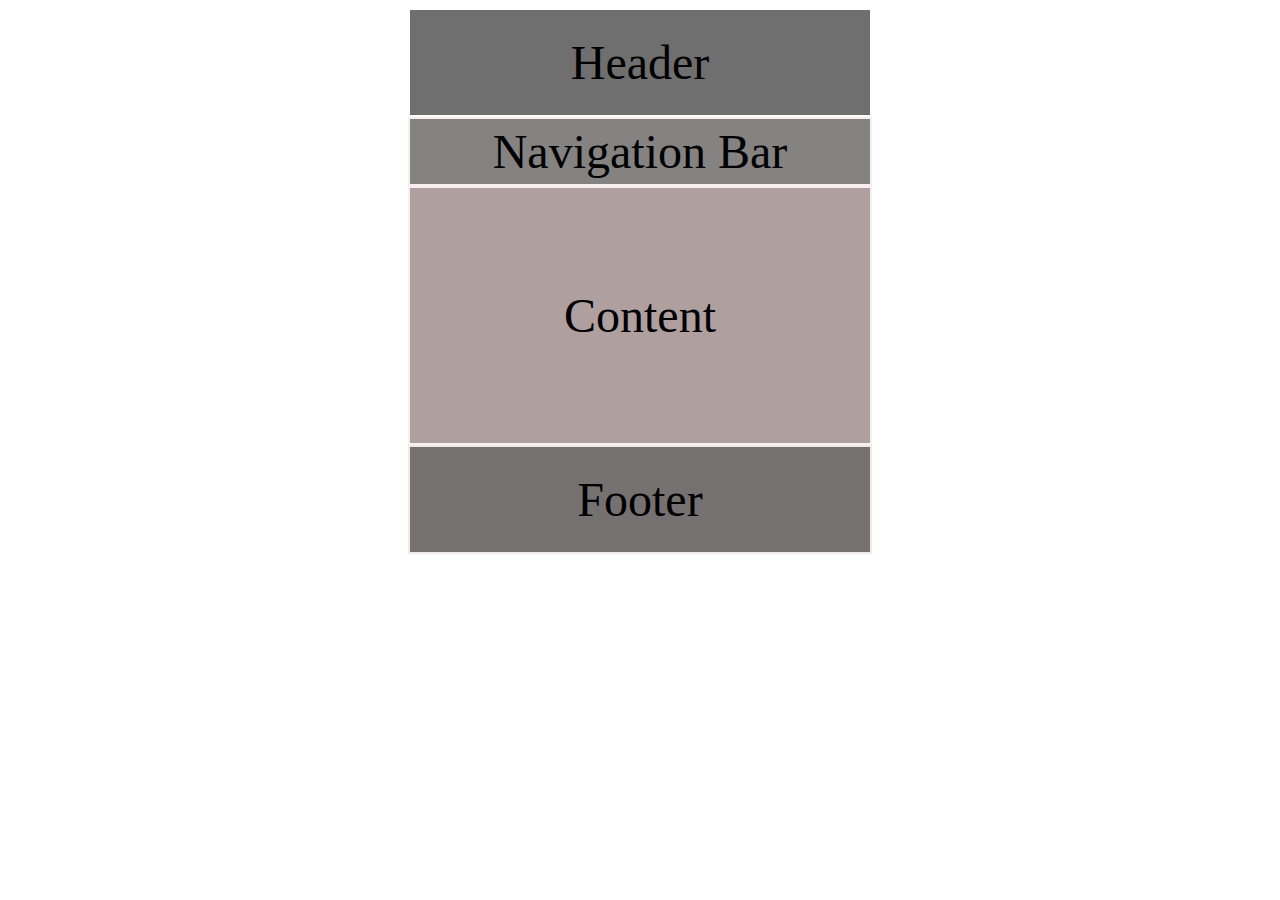
<file: task1/index.html>
<!DOCTYPE html>
<htmllang="en">
  <head>
    <title>LAYOUT</title>
    <style>
      header {
        background-color: rgb(112, 111, 111);
        text-align: center;
        border: 2px solid white;
        padding: 25px;
        font-size: 300%;
        margin-right: 400px;
        margin-left: 400px;
      }
      nav {
        background-color: rgb(133, 130, 130);
        text-align: center;
        border: 2px solid rgb(247, 239, 239);
        padding: 5px;
        font-size: 300%;
        margin-right: 400px;
        margin-left: 400px;
      }
      .abi {
        background-color: rgb(175, 159, 159);
        text-align: center;
        border: 2px solid rgb(248, 240, 240);
        padding: 100px;
        font-size: 300%;
        margin-right: 400px;
        margin-left: 400px;
      }
      footer {
        background-color: rgb(117, 113, 113);
        text-align: center;
        border: 2px solid rgb(241, 234, 234);
        padding: 25px;
        font-size: 300%;
        margin-right: 400px;
        margin-left: 400px;
      }
    </style>
  </head>
  <body>
    <div>
    <header>Header</header>
    <nav>Navigation Bar</nav>
    <div class="abi">Content</div>
    <footer>Footer</footer>
    </div>
  </body>
</html>
</file>
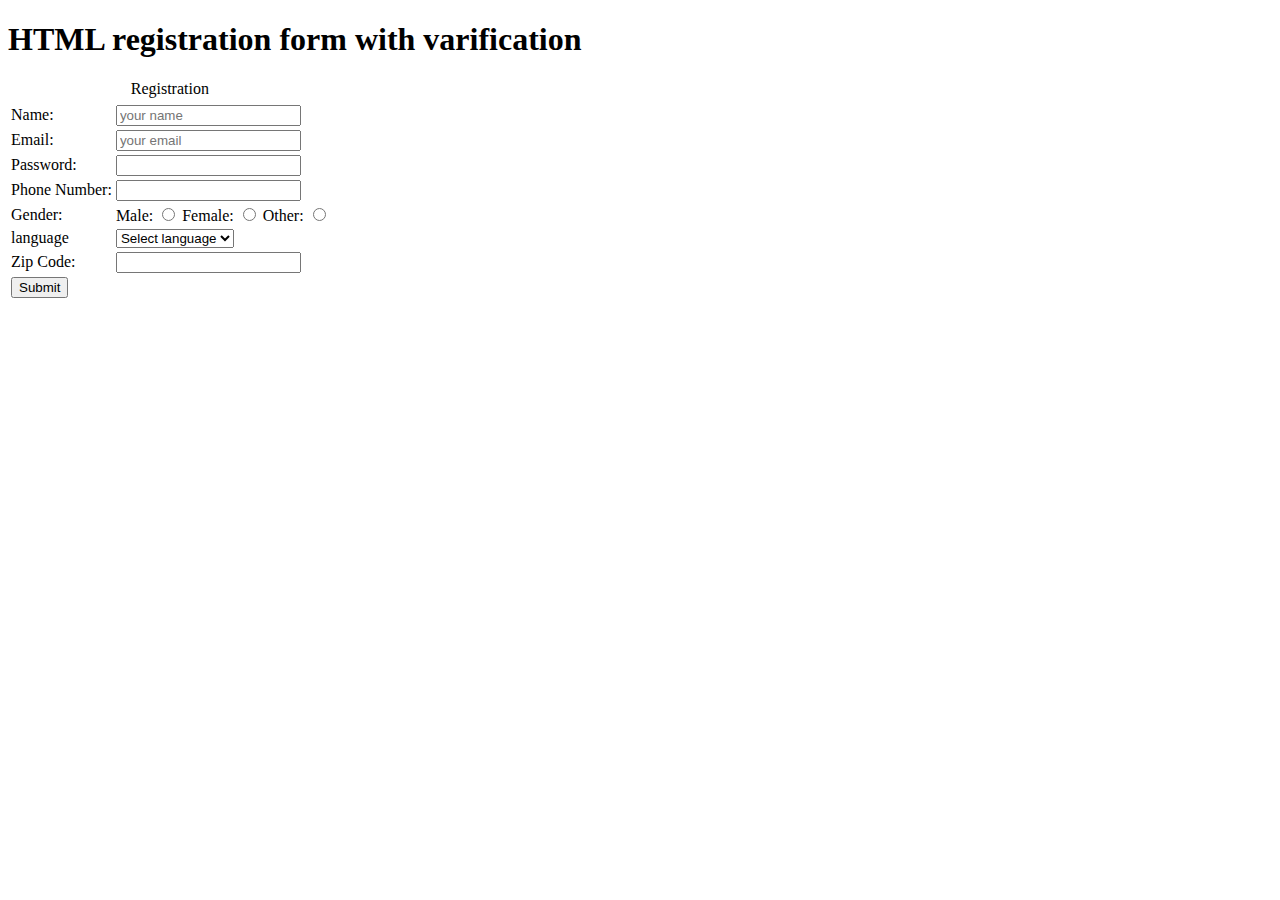
<file: task3/index.html>
<!DOCTYPE html>
<htmllang="en">
<head>
    <title>forms</title>
</head>
<body>
   <div class="container">
  <h1>HTML registration form with varification</h1>
  <form name="registration" class="registartion-form" onsubmit="return formValidation()">
    <table> <caption>Registration</caption>
        <th>
      <tr>
        <td><label for="name">Name:</label></td>
        <td><input type="text" name="name" id="name" placeholder="your name"></td>
      </tr>
      <tr>
        <td><label for="email">Email:</label></td>
        <td><input type="text" name="email" id="email" placeholder="your email"></td>
      </tr>
      <tr>
        <td><label for="password">Password:</label></td>
        <td><input type="password" name="password" id="password"></td>
      </tr>
      <tr>
        <td><label for="phoneNumber">Phone Number:</label></td>
        <td><input type="number" name="phoneNumber" id="phoneNumber"></td>
      </tr>
      <tr>
        <td><label for="gender">Gender:</label></td>
        <td>Male: <input type="radio" name="gender" value="male">
          Female: <input type="radio" name="gender" value="female">
          Other: <input type="radio" name="gender" value="other"></td>
      </tr>
      <tr>
        <td><label for="language">language</label></td>
        <td>
          <select name="language" id="language">
            <option value="">Select language</option>
            <option value="English">English</option>
            <option value="Tamil">Tamil</option>
            <option value="Hindi">Hindi</option>
            <option value="Arabic">Arabic</option>
            <option value="French">French</option>
          </select>
        </td>
      </tr>
      <tr>
        <td><label for="zipcode">Zip Code:</label></td>
        <td><input type="number" name="zipcode" id="zipcode"></td>
      </tr>
      <tr>
        <td colspan="2"><input type="submit" class="submit" value="Submit" /></td>
      </tr>
        </th>
    </table>
  </form>
</div>  
    
</body>
</html>
</file>
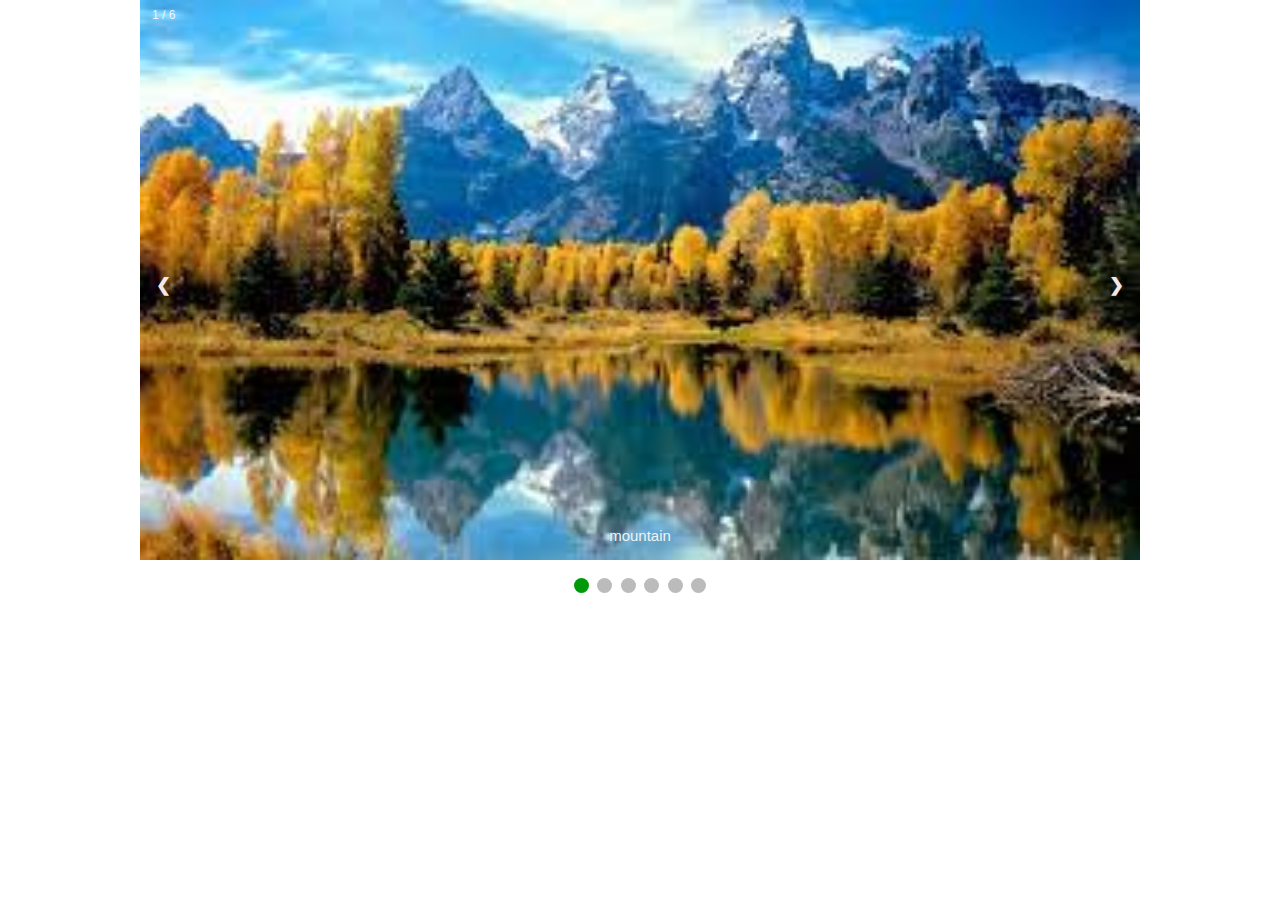
<file: task5/index.html>
<!DOCTYPE html>
<htmllang="en">
<head>
<title>abilesh</title>
<link rel="stylesheet" href="./style.css">
</head>
<body>

<div class="slideshow-container">

<div class="mySlides fade">
  <div class="numbertext">1 / 6</div>
  <img src="./images/mountain.jpeg" style="width:100%">
  <div class="text">mountain</div>
</div>

<div class="mySlides fade">
  <div class="numbertext">2 / 6</div>
  <img src="./images/river.jpeg" style="width:100%">
  <div class="text">river</div>
</div>

<div class="mySlides fade">
  <div class="numbertext">3 / 6</div>
  <img src="./images/road.jpeg" style="width:100%">
  <div class="text">road</div>
</div>

<div class="mySlides fade">
    <div class="numbertext">4 / 6</div>
    <img src="./images/sky.jpeg" style="width:100%">
    <div class="text">sky</div>
  </div>

  <div class="mySlides fade">
    <div class="numbertext">5 / 6</div>
    <img src="./images/stone.jpeg" style="width:100%">
    <div class="text">stone</div>
  </div>

  <div class="mySlides fade">
    <div class="numbertext">6 / 6</div>
    <img src="./images/tree.jpeg" style="width:100%">
    <div class="text">tree</div>
  </div>

<a class="prev" onclick="plusSlides(-1)">&#10094;</a>
<a class="next" onclick="plusSlides(1)">&#10095;</a>

</div>
<br>

<div style="text-align:center">
  <span class="dot" onclick="currentSlide(1)"></span> 
  <span class="dot" onclick="currentSlide(2)"></span> 
  <span class="dot" onclick="currentSlide(3)"></span> 
  <span class="dot" onclick="currentSlide(4)"></span> 
  <span class="dot" onclick="currentSlide(5)"></span> 
  <span class="dot" onclick="currentSlide(6)"></span> 
</div>
<script src="./script.js"></script>
</body>
</html>
</file>
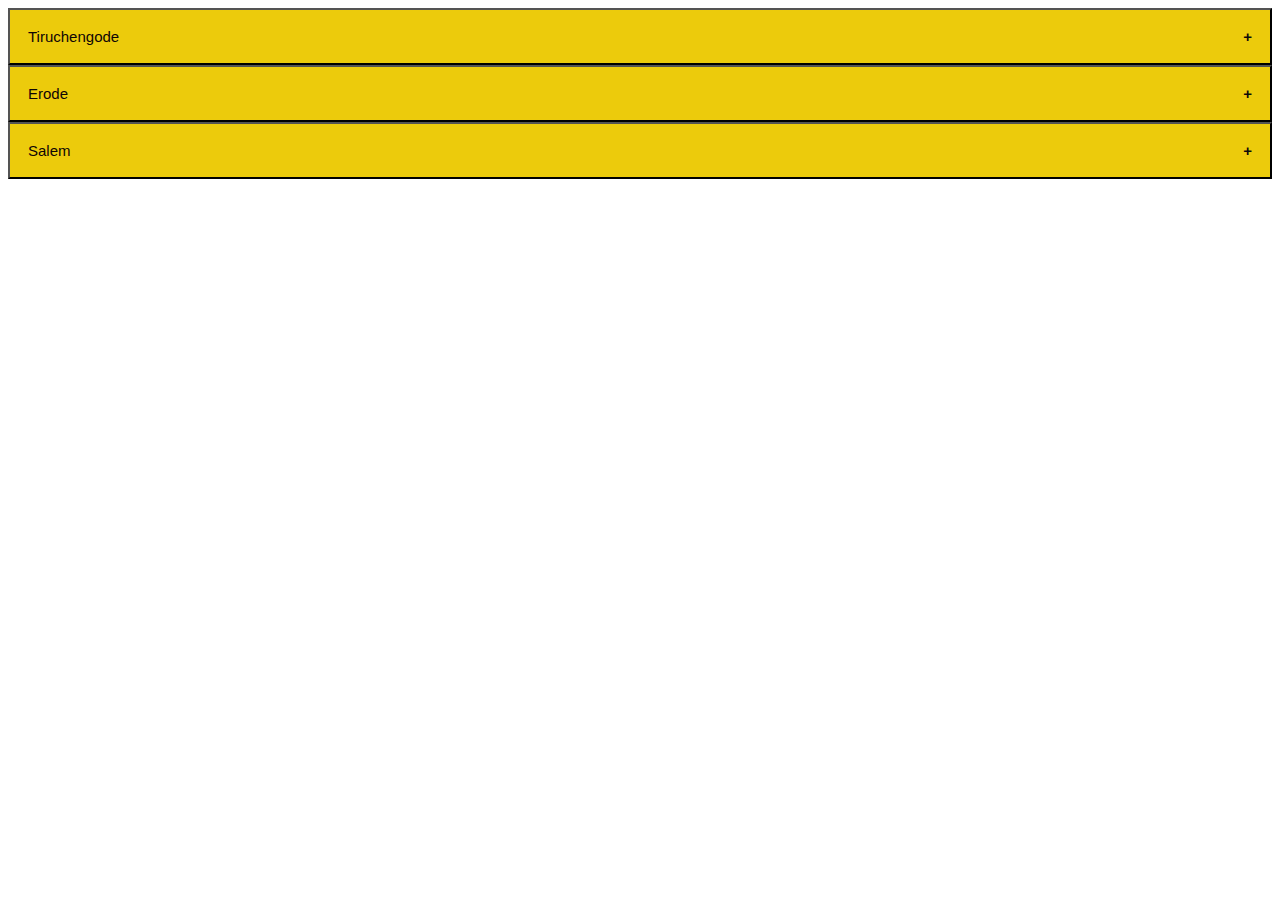
<file: task6/index.html>
<!DOCTYPE html>
<htmllang="en">
<head>
<link rel="stylesheet" href="./style.css">
</head>
<body>
<button class="collapsible">Tiruchengode</button>
<div class="content">
    <p>The word "Thiruchengodu" means beautiful, steeped hill in Tamil Language.
    Thiruchengodu is famous for its reference in 'Kandhar Anuboothi' sung by Arunagirinathar for Lord Murugan -as "Nagasala velava nalu kavi".
    Tiruchengodu is famous for its hill and the temple on the top.
    Ancient and historical Thiruchengodu is crowned with Mummurthies named Arthanareeshwarar, Chengodu Velan and Athikesava Perumal.</p>
</div>
<button class="collapsible">Erode</button>
<div class="content">
    <p>
        Thindal Murugan Temple
        Thindal Murugan Temple, situated 6 km (3.7 mi) from the city is the most prominent temple in the city. Periya Mariamman Temple, Natadreeswarar Temple, the hillock temple of the Kaveri river, Sangameswarar Temple are prominent religious destinations in the city. While the city is built around a demolished fort, a temple for Arudra Kabaleeswar (Shiva) praising the Saiva and one for Kasthuri Ranganatha Perumal (Vishnu) praising the Vaishnava aspects of Hinduism exists. </p>
</div>
<button class="collapsible">Salem</button>
<div class="content">
 <p>Salem is a city on the Thirumanimuthar River, in the south Indian state of Tamil Nadu. The centuries-old Sugavaneswarar Temple, dedicated to the Hindu deity Shiva, features colorful gopurams (towers) and gardens. Nearby, colonial-era Christ Church is an Indo-Saracenic landmark consecrated in 1875. Jamiya Masjid is a mosque believed to have been built by Tipu Sultan, the 18th-century ruler of the Kingdom of Mysore</p>
</div>

<script src="./script.js"></script>

</body>
</html>
</file>
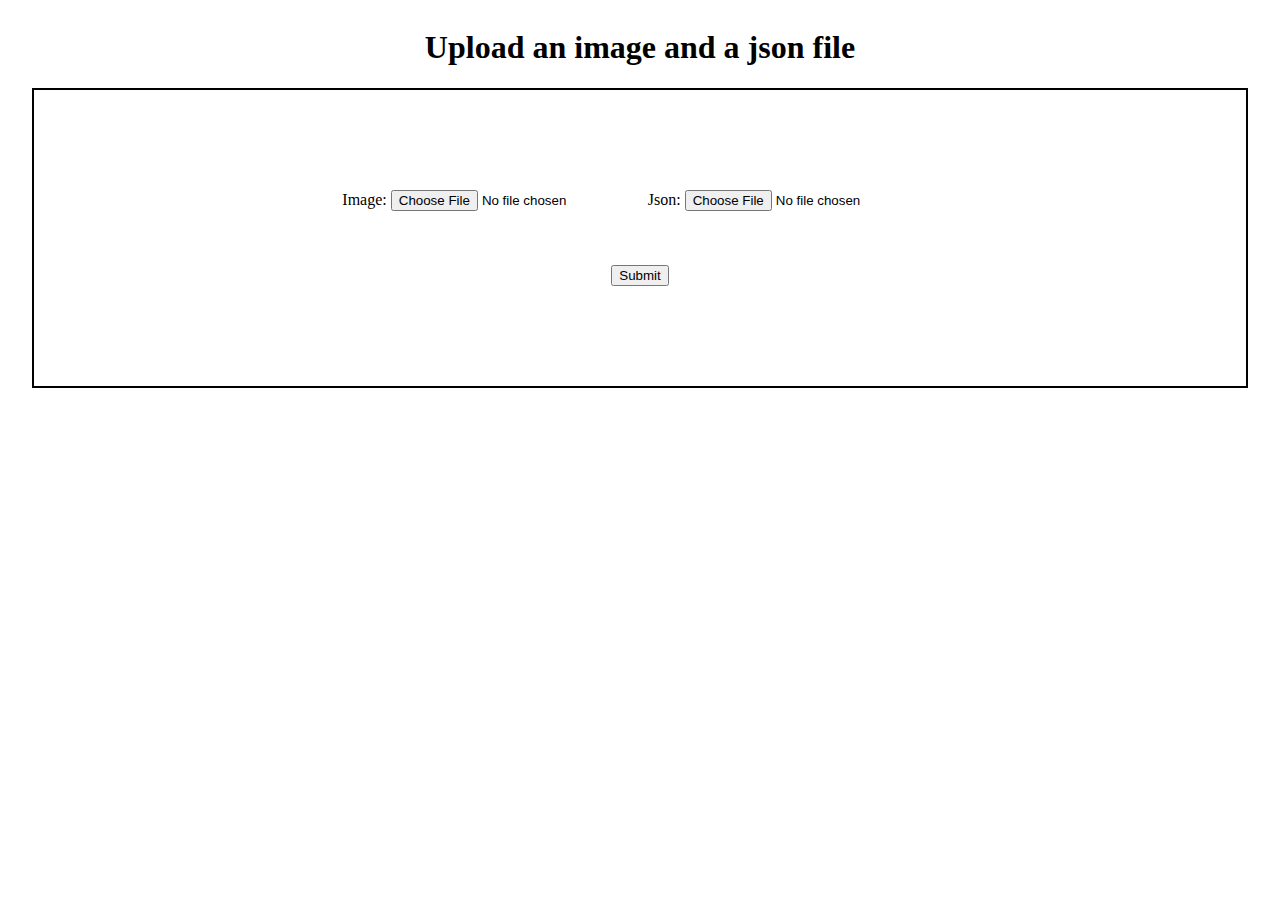
<file: task8/uploading and display/index.html>
<!DOCTYPE html>
<html lang="en">
<head>
    <meta charset="UTF-8">
    <meta name="viewport" content="width=device-width, initial-scale=1.0">
    <title>Uploading files and display</title>
    <link rel="stylesheet" href="style.css">
    <script defer src="script.js"></script>
</head>
<body>
    <h1>Upload an image and a json file</h1>
    <div class="upload">
        <form method="get" action="display.html">
            <label for="image">Image: </label>
            <input type="file" id="image" name="image" accept="image/*" required>
            <label for="json">Json: </label>
            <input type="file" id="json" name="json" accept=".json" required><br><br><br><br>
            <button type="submit" onclick="saveLocalStorage()">Submit</button>
        </form>
    </div>
</body>
</html>
</file>
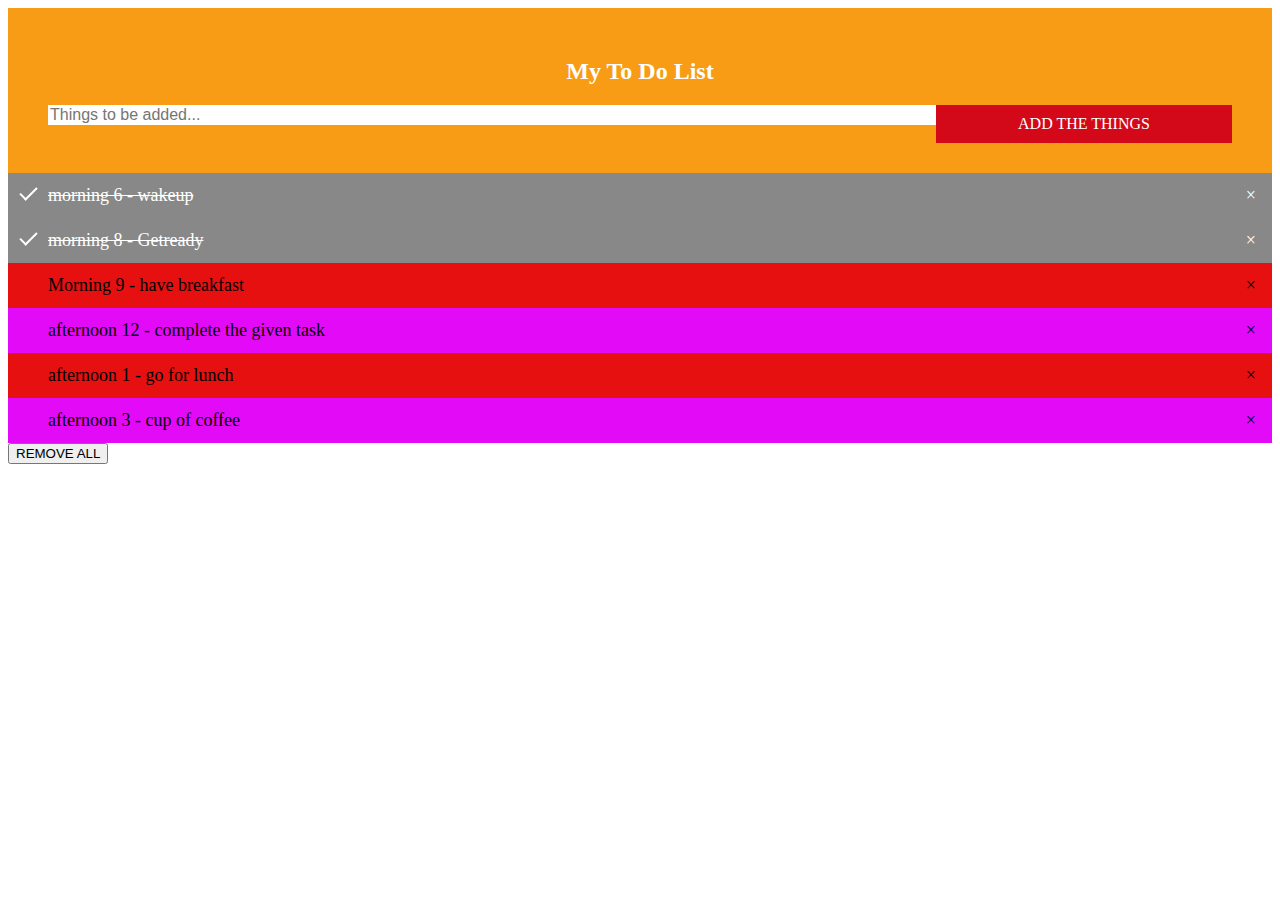
<file: task9/My To Do Task/index.html>
<!DOCTYPE html>
<html lang="en">
<head>
    <meta charset="UTF-8">
    <meta http-equiv="X-UA-Compatible" content="IE=edge">
    <meta name="viewport" content="width=device-width, initial-scale=1.0">
    <title> Title Document</title>
    <link rel ="stylesheet" href="./style.css">
</head>
<body>
    <div id="myDIV" class="header">
        <h2>My To Do List</h2>
        <input type="text" id="myInput" placeholder="Things to be added...">
        <span onclick="newElement()" class="addBtn">ADD THE THINGS</span>
      </div>
      
      <ul id="myUL">
        <li class="checked">morning 6 - wakeup </li>
        <li class="checked">morning 8 - Getready </li>
        <li>Morning 9 - have breakfast</li>
        <li>afternoon 12 - complete the given task</li>
        <li>afternoon 1 - go for lunch</li>
        <li>afternoon 3 - cup of coffee</li>
      </ul>
      <button onclick="del()">REMOVE ALL</button>

    <script src ="script.js"></script>
</body>
</html>
</file>
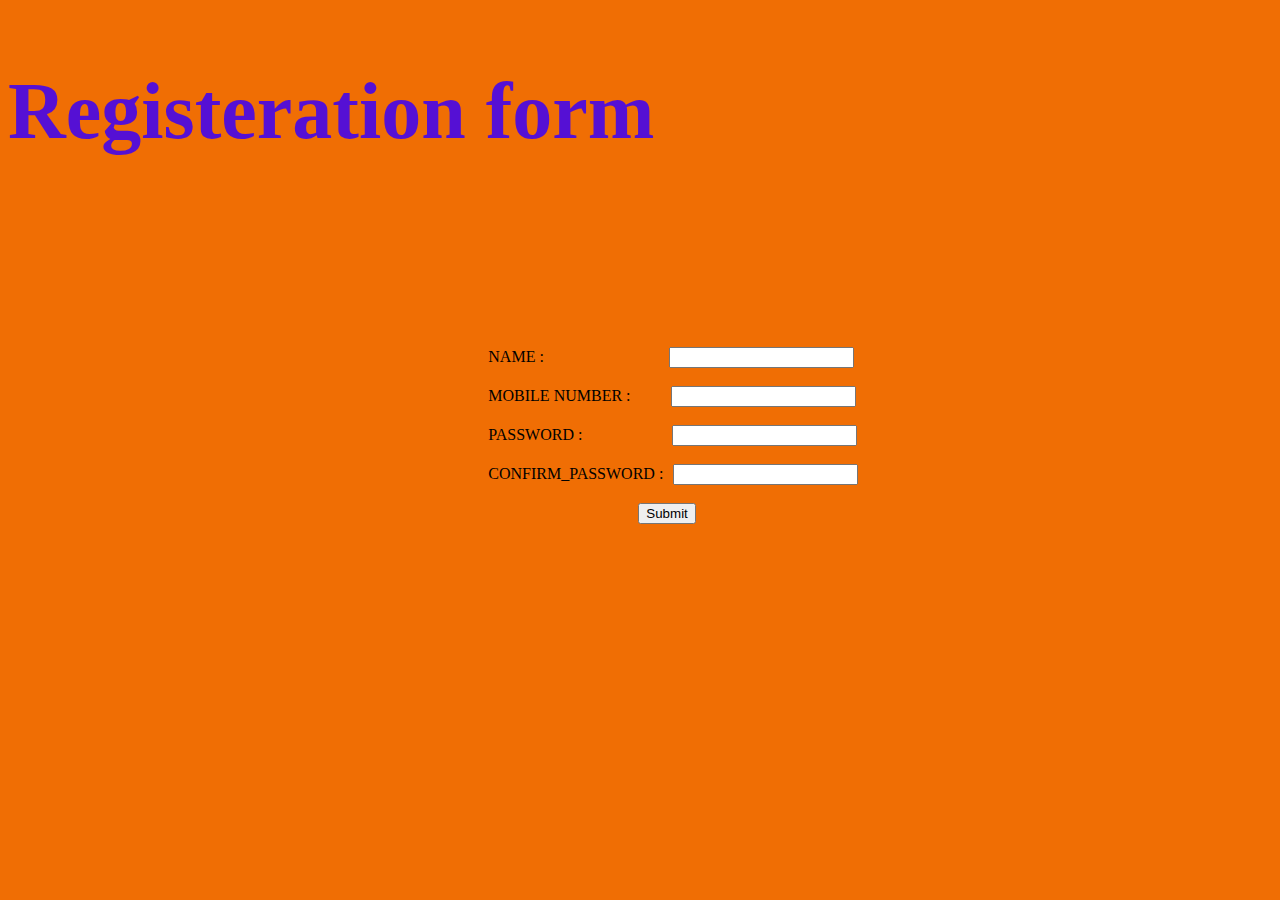
<file: task9/My To Do Task/index1.html>
<!DOCTYPE html>
<html lang="en">
  <head>
    <meta charset="UTF-8" />
    <meta http-equiv="X-UA-Compatible" content="IE=edge" />
    <meta name="viewport" content="width=device-width, initial-scale=1.0" />
    <title>Register Page</title>
    <style>
      body {
        background-color: rgb(240, 110, 4);
      }
      .myform {
        margin-top: 15%;
        margin-left: 38%;
      }
      .reg {
        color: rgb(85, 16, 212);
        font-size: 80px;
      }
    </style>
  </head>
  <body>
    <h2 class="reg">Registeration form</h2>
    <form
      method="post"
      action="login.html"
      onsubmit="return myFunction()"
      class="myform"
    >
      NAME :<input
        type="text"
        id="name"
        style="margin-left: 125px"
        required
      /><br /><br />

      MOBILE NUMBER :<input
        type="number"
        id="mobile"
        style="margin-left: 40px"
        required
      /><br /><br />

      PASSWORD :<input
        type="password"
        id="pwd"
        style="margin-left: 90px"
        required
      /><br /><br />

      CONFIRM_PASSWORD :<input
        type="password"
        id="cnfpwd"
        style="margin-left: 10px"
        required
      /><br /><br />

      <input type="submit" style="margin-left: 150px" />
    </form>
  </body>
</html>
<script>
  function myFunction() {
    var pwd = document.getElementById('pwd').value
    var cnfpwd = document.getElementById('cnfpwd').value
    if (pwd == cnfpwd) {
      alert('account created successfully')
      var name = document.getElementById('name').value
      var mobile = document.getElementById('mobile').value
      var password = document.getElementById('pwd').value
      let data = {
        name: name,
        mobile: mobile,
        password: password,
      }
      localStorage.setItem('data', JSON.stringify(data))
    } else {
      alert('password and confirm password mismatch!!!')
      return false
    }
  }
</script>
</file>
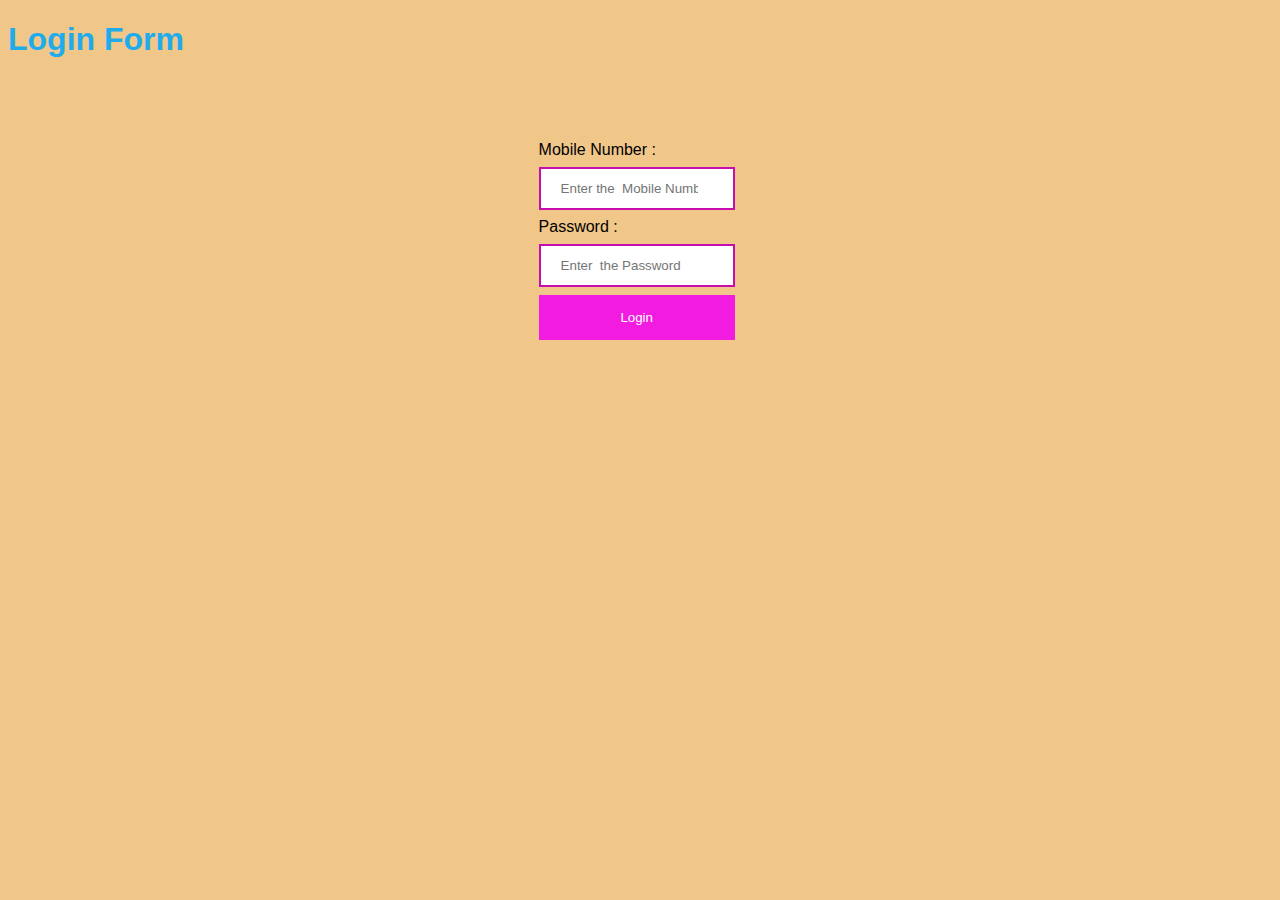
<file: task9/My To Do Task/login.html>
<!DOCTYPE html> 
<html lang="en"> 
<head>
<meta name="viewport" content="width=device-width, initial-scale=1">
<title> Login Page </title>
<style> 
Body {
    font-family: Calibri, Helvetica, sans-serif;
    background-color: rgb(240, 199, 137);
}
button { 
        background-color: #f11ce0; 
        width: 50%;
        color:WHITE; 
        padding: 15px; 
        border: none; 
        cursor: pointer; 
        } 
input[type=number], input[type=password] { 
        width: 50%; 
        margin: 8px 0;
        padding: 12px 20px; 
        display: inline-block; 
        border: 2px solid rgb(199, 13, 174); 
        box-sizing: border-box; 
    }
button:hover { 
        opacity: 0.7; 
    } 
.cancelbtn { 
        width: auto; 
        padding: 10px 18px;
        margin: 10px 5px;
    } 
.container { 
        padding: 25px; 
        display: flex;
        flex-direction: column;
        margin-left: 40%; 
        margin-right:25%;
    } 
.log{
    color: rgb(32, 172, 236);
}
</style> 
</head>  
<body>  
     <h1 class="log">Login Form </h1><br><br>
    <form action="index.html" method="post" onsubmit="return myfunction()">
        <div class="container"> 
            <label>Mobile Number : </label> 
            <input type="number" placeholder="Enter the  Mobile Number" name="mobile" id="mobile" required>
            <label>Password : </label> 
            <input type="password" placeholder="Enter  the Password" name="password" id="password" required>
            <button type="submit">Login</button> <BR>
        </div> 
    </form>   
</body>   
</html>
<script>
function myfunction()
{
let newObject = localStorage.getItem("data");
var obj=JSON.parse(newObject); 
var mobile=document.getElementById("mobile").value;
var password=document.getElementById("password").value;
if(mobile == obj.mobile && password==obj.password)
{}
else
{
    alert("enter the correct username or password");
    return false;
}
}
</script>
</file>
<file: task5/style.css>
* {box-sizing: border-box}
body {font-family: Verdana, sans-serif; margin:0}
.mySlides {display: none}
img {vertical-align: middle;}


.slideshow-container {
  max-width: 1000px;
  position: relative;
  margin: auto;
}


.prev, .next {
  cursor: pointer;
  position: absolute;
  top: 50%;
  width: auto;
  padding: 16px;
  margin-top: -22px;
  color: rgb(245, 231, 231);
  font-weight: bold;
  font-size: 18px;
  transition: 0.6s ease;
  border-radius: 0 3px 3px 0;
  user-select: none;
}


.next {
  right: 0;
  border-radius: 3px 0 0 3px;
}


.prev:hover, .next:hover {
  background-color: rgba(0, 0, 0, 0.8);
}


.text {
  color: #f2f2f2;
  font-size: 15px;
  padding: 8px 12px;
  position: absolute;
  bottom: 8px;
  width: 100%;
  text-align: center;
}


.numbertext {
  color: #f2f2f2;
  font-size: 12px;
  padding: 8px 12px;
  position: absolute;
  top: 0;
}


.dot {
  cursor: pointer;
  height: 15px;
  width: 15px;
  margin: 0 2px;
  background-color: #bbb;
  border-radius: 50%;
  display: inline-block;
  transition: background-color 0.6s ease;
}

.active, .dot:hover {
  background-color: #009909;
}


.fade {
  -webkit-animation-name: fade;
  -webkit-animation-duration: 1.5s;
  animation-name: fade;
  animation-duration: 1.5s;
}
</file>
<file: task6/style.css>
.collapsible {
    background-color: rgb(236, 203, 12);
    color: rgb(15, 5, 5);
    cursor: pointer;
    padding: 18px;
    width: 100%;
    text-align: left;
    outline: none;
    font-size: 15px;
  }
  
  .active, .collapsible:hover {
    background-color: rgb(230, 28, 28);
  }
  
  .collapsible:after {
    content: '\002B';
    color: rgb(12, 10, 10);
    font-weight: bold;
    float: right;
    margin-left: 5px;
  }
  
  .active:after {
    content: "\2212";
  }
  
  .content {
    padding: 0 18px;
    max-height: 0;
    overflow: hidden;
    transition: max-height 0.2s ease-out;
    background-color: #f1f1f1;
  }
</file>
<file: task8/uploading and display/style.css>
body{
    display: flex;
    flex-direction: column;
    text-align: center;
}
.upload{
    margin: auto;
    height: 50%;
    width: 80%;
    border: 2px solid #000000;
    padding: 100px;
}
.display{
    display: flex;
    flex-direction: row;
    margin: auto;
    height: 50%;
    width: 80%;
    border: 2px solid #000000;
    padding: 100px;
}
#uploadedImage{
    width: 50%;
}
p{
    text-align: left;
    align-items: center;
    padding-left: 2%;
    width: 50%;
}
</file>
<file: task9/My To Do Task/style.css>
* {
  box-sizing: border-box;
}


ul {
  margin: 0;
  padding: 0;
}


ul li {
  cursor: pointer;
  position: relative;
  padding: 12px 8px 12px 40px;
  background: rgb(227, 10, 247);
  font-size: 18px;
  transition: 0.2s;


  -webkit-user-select: none;
  -moz-user-select: none;
  -ms-user-select: none;
  user-select: none;
}


ul li:nth-child(odd) {
  background: #e71010;
}


ul li:hover {
  background: rgb(221, 221, 221);
}


ul li.checked {
  background: #888;
  color: rgb(255, 255, 255);
  text-decoration: line-through;
}


ul li.checked::before {
  content: '';
  position: absolute;
  border-color: rgb(255, 255, 255);
  border-style: solid;
  border-width: 0 2px 2px 0;
  top: 10px;
  left: 16px;
  transform: rotate(45deg);
  height: 15px;
  width: 7px;
}

.close {
  position: absolute;
  right: 0;
  top: 0;
  padding: 12px 16px 12px 16px;
}

.close:hover {
  background-color: #1a1915;
  color: rgb(245, 203, 16);
}


.header {
  background-color: #f79c14;
  padding: 30px 40px;
  color: white;
  text-align: center;
}


.header:after {
  content: "";
  display: table;
  clear: both;
}


input {
  margin: 0;
  border: none;
  border-radius: 0;
  width: 75%;
  padding:e 10px;
  float: left;
  font-size: 16px;
}


.addBtn {
  padding: 10px;
  width: 25%;
  background: #d30919;
  color: rgb(51, 36, 36);
  float: left;
  text-align: center;
  font-size: 16px;
  cursor: pointer;
  transition: 0.3s;
  border-radius: 0;
  color: white;
}

.addBtn:hover {
  background-color: rgb(10, 10, 10);
}
</file>
